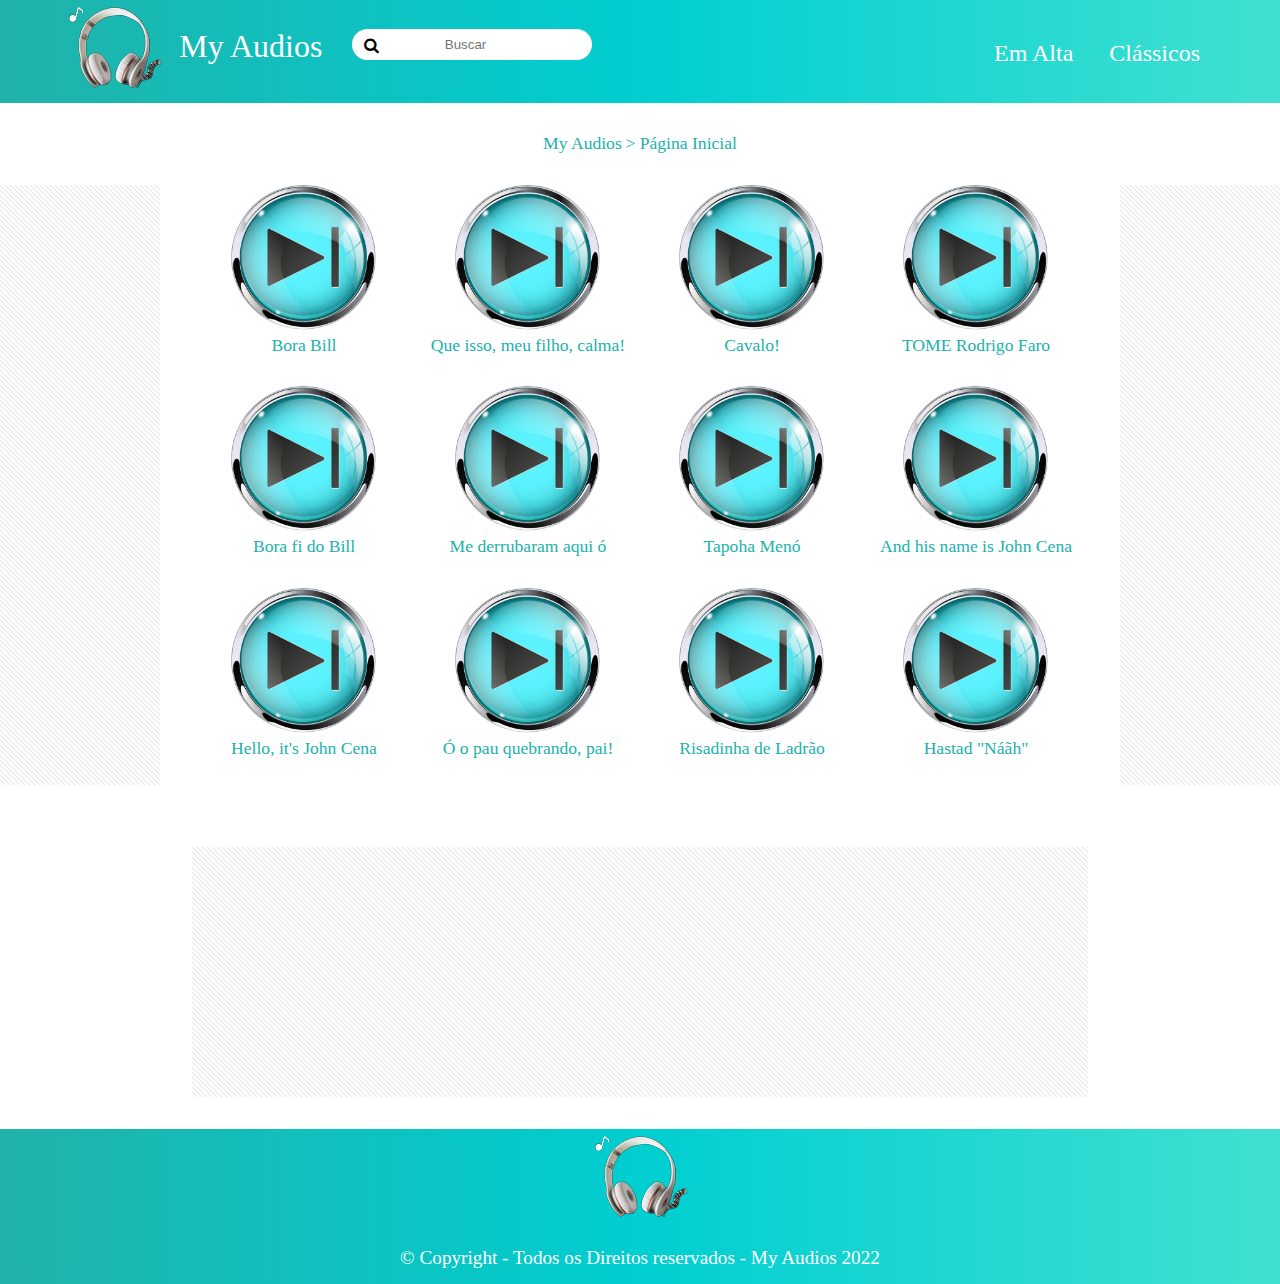
<file: index.html>
<!DOCTYPE html>
<html lang="pt-br">
<head>
	<meta charset="UTF-8">
	<meta name="viewport" content="width=device-width, initial-scale=1.0">
	<title>My Audios - Inicial</title>
	<link rel="stylesheet" href="reset.css">
	<link rel="stylesheet" href="style.css">
	<link rel="icon" type="image/png" href="logo.png">
	<link rel="stylesheet" href="https://cdnjs.cloudflare.com/ajax/libs/font-awesome/4.7.0/css/font-awesome.min.css">
</head>
<body>
	<header>
		<div class="caixa">
			<a class="titulo-cabecalho" href="index.html">My Audios</a>

			<div class="input-icons">
				<form>
					<input class="input-field" type="search" placeholder="Buscar">
					<span class="input-icons-addon">
						<i class="fa fa-search icon"></i>
					</span>
				</form>
			</div>

			<img src="logo.png" alt="Logo do Site">

			<nav>
				<li><a href="em-alta.html">Em Alta</a></li>
				<li><a href="classicos.html">Clássicos</a></li>
			</nav>
		</div>
	</header>

	<div class="titulo-pre">
		<a href="index.html">My Audios</a>
		<p>></p>
		<p>Página Inicial</p>
	</div>

	<div class="posicionando-banners-laterais">
		<div class="banner-ad-esquerda">	
		</div>

		<div class="banner-ad-direita">	
		</div>
	</div>

	<main>
		<section class="botoes">
			<div class="botao-legenda">
				<button class="tecla tecla_bora-bill"></button>
				<p>Bora Bill</p>
			</div>
			<div class="botao-legenda">
				<button class="tecla tecla_que-e-isso-meu-filho-calma"></button>
				<p>Que isso, meu filho, calma!</p>
			</div>
			<div class="botao-legenda">
				<button class="tecla tecla_cavalo"></button>
				<p>Cavalo!</p>
			</div>
			<div class="botao-legenda">
				<button class="tecla tecla_tome-rodrigo-faro"></button>
				<p>TOME Rodrigo Faro</p>
			</div>
			<div class="botao-legenda">
				<button class="tecla tecla_bora-filho-do-bill"></button>
				<p>Bora fi do Bill</p>
			</div>
			<div class="botao-legenda">
				<button class="tecla tecla_derruba"></button>
				<p>Me derrubaram aqui ó</p>
			</div>
			<div class="botao-legenda">
				<button class="tecla tecla_tapoha-meno"></button>
				<p>Tapoha Menó</p>
			</div>
			<div class="botao-legenda">
				<button class="tecla tecla_and-his-name-is-john-cena"></button>
				<p>And his name is John Cena</p>
			</div>
			<div class="botao-legenda">
				<button class="tecla tecla_hello-its-john-cena"></button>
				<p>Hello, it's John Cena</p>
			</div>
				<div class="botao-legenda">
				<button class="tecla tecla_ó-o-pau-quebrando"></button>
				<p>Ó o pau quebrando, pai!</p>
			</div>
			</div>
				<div class="botao-legenda">
				<button class="tecla tecla_risadinha-de-ladrao"></button>
				<p>Risadinha de Ladrão</p>
			</div>
			</div>
				<div class="botao-legenda">
				<button class="tecla tecla_hastad-nha"></button>
				<p>Hastad "Náãh"</p>
			</div>
		</section>

		<section>
			<audio src="sons/bora-bill.mp3" id="som_tecla_bora-bill"></audio>
			<audio src="sons/que-e-isso-meu-filho-calma.mp3" id="som_tecla_que-e-isso-meu-filho-calma"></audio>
			<audio src="sons/cavalo.mp3" id="som_tecla_cavalo"></audio>
			<audio src="sons/tome-rodrigo-faro.mp3" id="som_tecla_tome-rodrigo-faro"></audio>
			<audio src="sons/bora-filho-do-bill.mp3" id="som_tecla_bora-filho-do-bill"></audio>
			<audio src="sons/derruba.mp3" id="som_tecla_derruba"></audio>
			<audio src="sons/tapoha-meno.mp3" id="som_tecla_tapoha-meno"></audio>
			<audio src="sons/and-his-name-is-john-cena.mp3" id="som_tecla_and-his-name-is-john-cena"></audio>
			<audio src="sons/hello-its-john-cena.mp3" id="som_tecla_hello-its-john-cena"></audio>
			<audio src="sons/ó-o-pau-quebrando.mp3" id="som_tecla_ó-o-pau-quebrando"></audio>
			<audio src="sons/risadinha-de-ladrao.mp3" id="som_tecla_risadinha-de-ladrao"></audio>
			<audio src="sons/hastad-nha.mp3" id="som_tecla_hastad-nha"></audio>
		</section>
	</main>

	<div class="banner-ad-meio">
		
	</div>

	<footer>
		<img src="logo.png" alt="Logo do Site">
		<p class="copyright">&copy; Copyright - Todos os Direitos reservados - My Audios 2022</p>
	</footer>
	<script src="file.js"></script> 
</body>

</html>
</file>
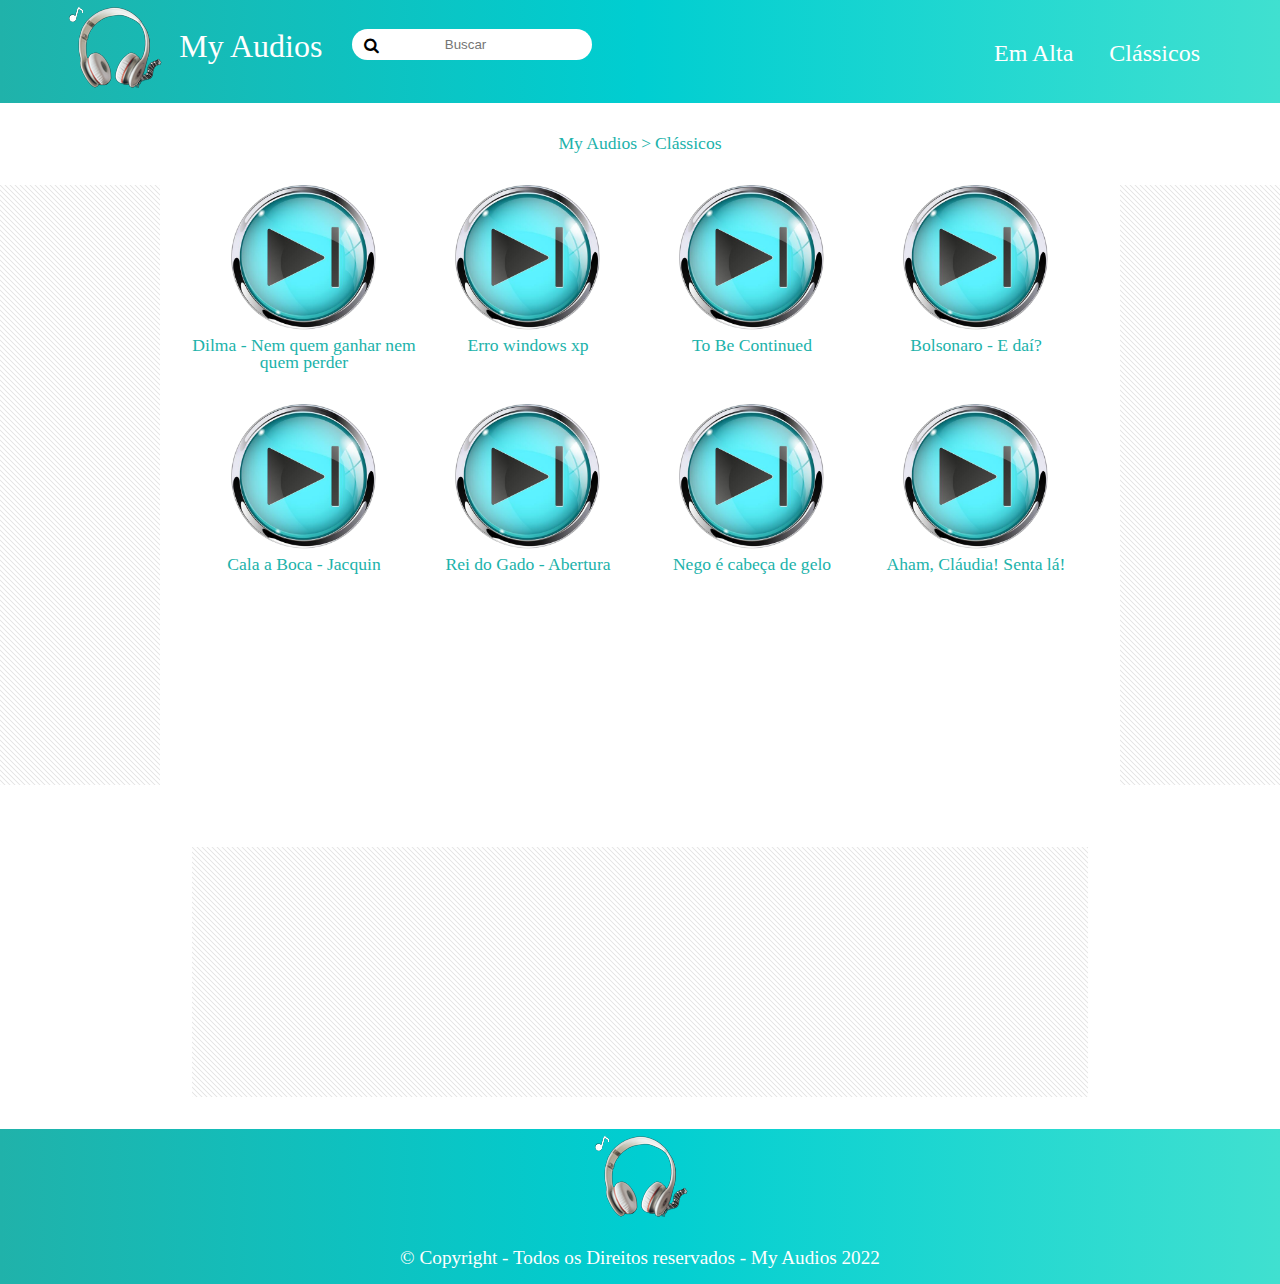
<file: classicos.html>
<!DOCTYPE html>
<html lang="pt-br">
<head>
	<meta charset="UTF-8">
	<meta name="viewport" content="width=device-width, initial-scale=1.0">
	<title>My Audios - Clássicos</title>
	<link rel="stylesheet" href="reset.css">
	<link rel="stylesheet" href="style.css">
	<link rel="icon" type="image/png" href="logo.png">
	<link rel="stylesheet" href="https://cdnjs.cloudflare.com/ajax/libs/font-awesome/4.7.0/css/font-awesome.min.css">
</head>
<body>
	<header>
		<div class="caixa">
			<a class="titulo-cabecalho" href="index.html">My Audios</a>

			<div class="input-icons">
				<form>
					<input class="input-field" type="search" placeholder="Buscar">
					<span class="input-icons-addon">
						<i class="fa fa-search icon"></i>
					</span>
				</form>

			</div>
			<img src="logo.png" alt="Logo do Site">

			<nav>
				<li><a href="em-alta.html">Em Alta</a></li>
				<li><a href="classicos.html">Clássicos</a></li>
			</nav>
		</div>
	</header>

	<div class="titulo-pre">
		<a href="classicos.html">My Audios</a>
		<p>></p>
		<p>Clássicos</p>
	</div>

	<div class="posicionando-banners-laterais">
		<div class="banner-ad-esquerda">
		</div>

		<div class="banner-ad-direita">	
		</div>
	</div>

	<main>
		<section class="botoes">
			<div class="botao-legenda">
				<button class="tecla tecla_dilma-filosofando-eoq"></button>
				<p>Dilma - Nem quem ganhar nem quem perder</p>
			</div>
			<div class="botao-legenda">
				<button class="tecla tecla_erro-xp"></button>
				<p>Erro windows xp</p>
			</div>
			<div class="botao-legenda">
				<button class="tecla tecla_to-be-continued"></button>
				<p>To Be Continued</p>
			</div>
			<div class="botao-legenda">
				<button class="tecla tecla_bolsonaro-e-dai"></button>
				<p>Bolsonaro - E daí?</p>
			</div>
			<div class="botao-legenda">
				<button class="tecla tecla_jacquin-cala-a-boca"></button>
				<p>Cala a Boca - Jacquin</p>
			</div>
			<div class="botao-legenda">
				<button class="tecla tecla_o-rei-do-gado"></button>
				<p>Rei do Gado - Abertura</p>
			</div>
			<div class="botao-legenda">
				<button class="tecla tecla_nego-e-cabeca-de-gelo"></button>
				<p>Nego é cabeça de gelo</p>
			</div>
			<div class="botao-legenda">
				<button class="tecla tecla_Aham-Claudia-Senta-La"></button>
				<p>Aham, Cláudia! Senta lá!</p>
			</div>
		</section>

		<section>
			<audio src="sons/dilma-filosofando-eoq.mp3" id="som_tecla_dilma-filosofando-eoq"></audio>
			<audio src="sons/erro-xp.mp3" id="som_tecla_erro-xp"></audio>
			<audio src="sons/to-be-continued.mp3" id="som_tecla_to-be-continued"></audio>
			<audio src="sons/bolsonaro-e-dai.mp3" id="som_tecla_bolsonaro-e-dai"></audio>
			<audio src="sons/jacquin-cala-a-boca.mp3" id="som_tecla_jacquin-cala-a-boca"></audio>
			<audio src="sons/o-rei-do-gado.mp3" id="som_tecla_o-rei-do-gado"></audio>
			<audio src="sons/nego-e-cabeca-de-gelo.mp3" id="som_tecla_nego-e-cabeca-de-gelo"></audio>
			<audio src="sons/Aham-Claudia-Senta-La.mp3" id="som_tecla_Aham-Claudia-Senta-La"></audio>
		</section>
	</main>

	<div class="banner-ad-meio">
		
	</div>

	<footer>
		<img src="logo.png" alt="Logo do Site">
		<p class="copyright">&copy; Copyright - Todos os Direitos reservados - My Audios 2022</p>
	</footer>

	<script src="file.js"></script> 
</body>

</html>
</file>
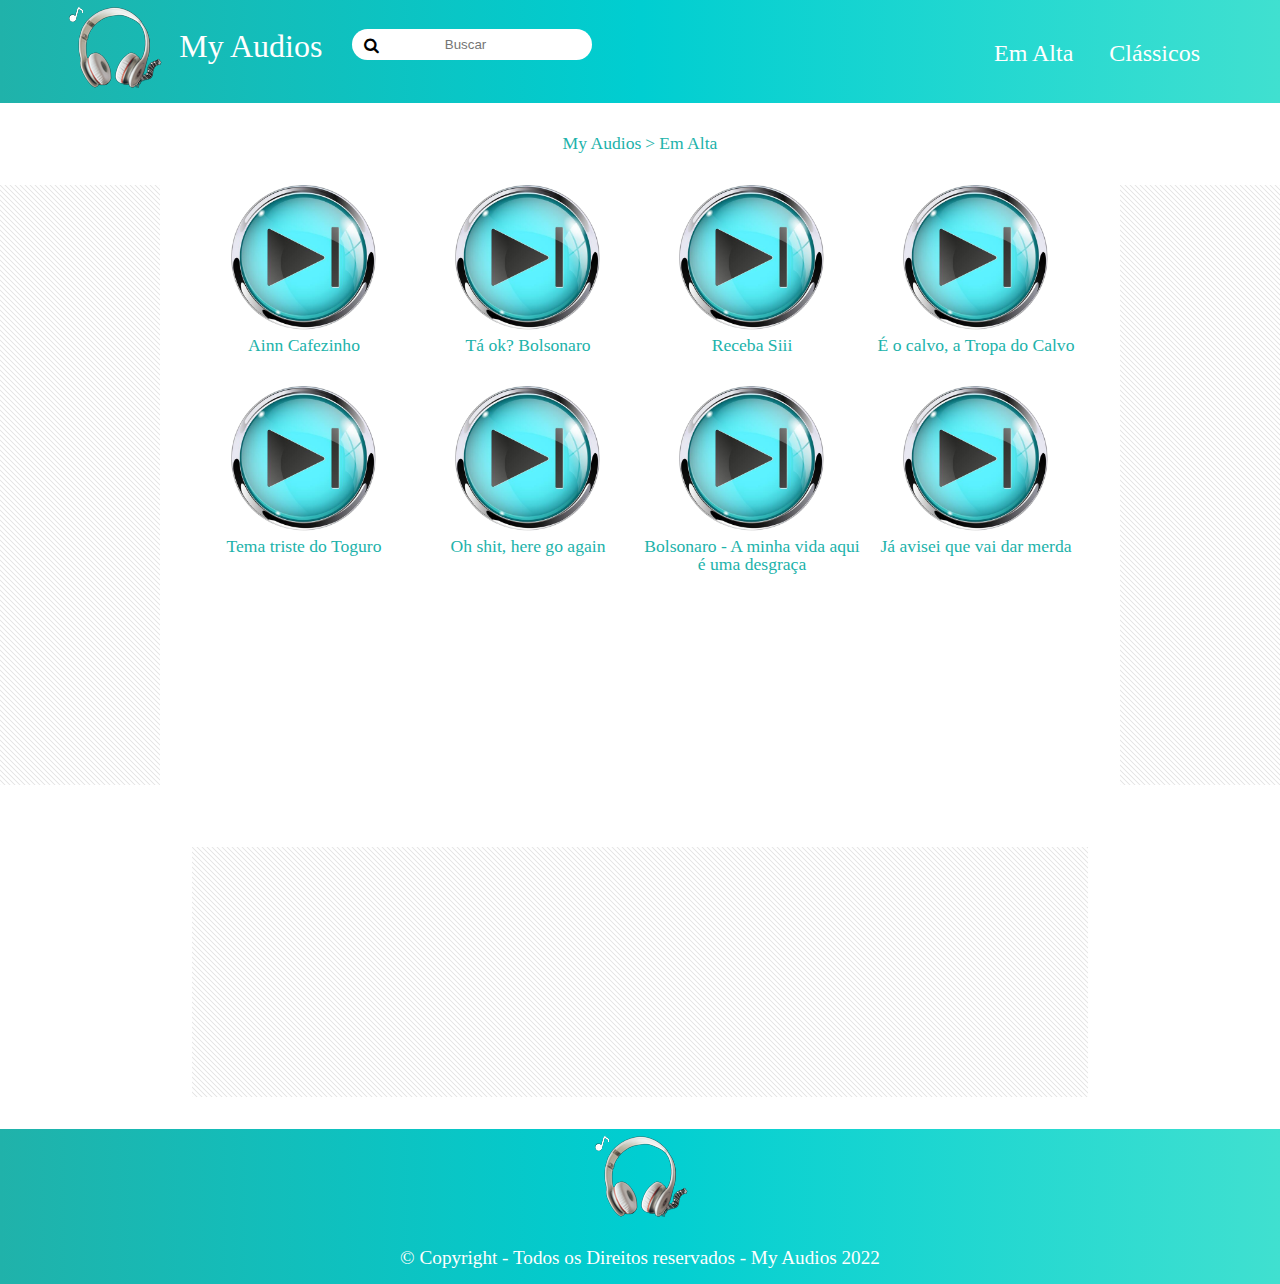
<file: em-alta.html>
<!DOCTYPE html>
<html lang="pt-br">
<head>
	<meta charset="UTF-8">
	<meta name="viewport" content="width=device-width, initial-scale=1.0">
	<title>My Audios - Em Alta</title>
	<link rel="stylesheet" href="reset.css">
	<link rel="stylesheet" href="style.css">
	<link rel="icon" type="image/png" href="logo.png">
	<link rel="stylesheet" href="https://cdnjs.cloudflare.com/ajax/libs/font-awesome/4.7.0/css/font-awesome.min.css">
</head>
<body>
	<header>
		<div class="caixa">
			<a class="titulo-cabecalho" href="index.html">My Audios</a>

			<div class="input-icons">
				<form>
					<input class="input-field" type="search" placeholder="Buscar">
					<span class="input-icons-addon">
						<i class="fa fa-search icon"></i>
					</span>
				</form>
			</div>

			<img src="logo.png" alt="Logo do Site">

			<nav>
				<li><a href="em-alta.html">Em Alta</a></li>
				<li><a href="classicos.html">Clássicos</a></li>
			</nav>
		</div>
	</header>

	<div class="titulo-pre">
		<a href="em-alta.html">My Audios</a>
		<p>></p>
		<p>Em Alta</p>
	</div>

	<div class="posicionando-banners-laterais">
		<div class="banner-ad-esquerda">
		</div>

		<div class="banner-ad-direita">
		</div>
	</div>

	<main>
		<section class="botoes">
			<div class="botao-legenda">
				<button class="tecla tecla_ainn-cafezinho"></button>
				<p>Ainn Cafezinho</p>
			</div>
			<div class="botao-legenda">
				<button class="tecla tecla_ta-ok-bolsonaro"></button>
				<p>Tá ok? Bolsonaro</p>
			</div>
			<div class="botao-legenda">
				<button class="tecla tecla_receba-siiiii"></button>
				<p>Receba Siii</p>
			</div>
			<div class="botao-legenda">
				<button class="tecla tecla_e-o-calvo-a-tropa-do-calvo"></button>
				<p>É o calvo, a Tropa do Calvo</p>
			</div>
			<div class="botao-legenda">
				<button class="tecla tecla_tema-triste-toguro"></button>
				<p>Tema triste do Toguro</p>
			</div>
			<div class="botao-legenda">
				<button class="tecla tecla_ah-shit-here-we-go-again"></button>
				<p>Oh shit, here go again</p>
			</div>
			<div class="botao-legenda">
				<button class="tecla tecla_bolsonaro-desgraca"></button>
				<p>Bolsonaro - A minha vida aqui é uma desgraça</p>
			</div>
			<div class="botao-legenda">
				<button class="tecla tecla_jaaviseiquevaidarmerda"></button>
				<p>Já avisei que vai dar merda</p>
			</div>
		</section>

		<section>
			<audio src="sons/ainn-cafezinho.mp3" id="som_tecla_ainn-cafezinho"></audio>
			<audio src="sons/ta-ok-bolsonaro.mp3" id="som_tecla_ta-ok-bolsonaro"></audio>
			<audio src="sons/receba-siiiii.mp3" id="som_tecla_receba-siiiii"></audio>
			<audio src="sons/e-o-calvo-a-tropa-do-calvo.mp3" id="som_tecla_e-o-calvo-a-tropa-do-calvo"></audio>
			<audio src="sons/tema-triste-toguro.mp3" id="som_tecla_tema-triste-toguro"></audio>
			<audio src="sons/ah-shit-here-we-go-again.mp3" id="som_tecla_ah-shit-here-we-go-again"></audio>
			<audio src="sons/bolsonaro-desgraca.mp3" id="som_tecla_bolsonaro-desgraca"></audio>
			<audio src="sons/jaaviseiquevaidarmerda.mp3" id="som_tecla_jaaviseiquevaidarmerda"></audio>
		</section>
	</main>

	<div class="banner-ad-meio">
		
	</div>

	<footer>
		<img src="logo.png" alt="Logo do Site">
		<p class="copyright">&copy; Copyright - Todos os Direitos reservados - My Audios 2022</p>
	</footer>

	<script src="file.js"></script> 
</body>

</html>
</file>
<file: style.css>
/* Css da Página Inicial - Index Html */

html {
	width: 100%;
	height: 100%;
}

header {
	background: linear-gradient(90deg, #20B2AA, #00CED1, #40E0D0);
}

.caixa {
	width: 90%;
	position: relative;
	margin: 0 auto;
}

.input-icons i {
	position: absolute;
	left: 26%;
	top: 36%;
}

.input-icons {
	width: 100%;
}

.input-field {
	text-align: center;
	width: 15rem
}

body {
	width: 100%;
	height: 100%;
}

.titulo-pre {
	text-align: center;
	margin: 2rem auto;
}

.titulo-pre a, p {
	text-decoration: none;
	font-size: 1.1rem;
	color: #20B2AA;
	display: inline-block;
}

.banner-ad-esquerda {
	width: 160px;
	height: 600px;
	background: url(fundo-ad.png);
	float: right;
	position: absolute;
	left: 0;
}

.banner-ad-direita {
	width: 160px;
	height: 600px;
	background: url(fundo-ad.png);
	float: left;
	position: absolute;
	right: 0;
}

main {
	max-width: 70%;
	min-height: 70vh;
	margin: auto;
	margin-bottom: 2rem;
}

.banner-ad-meio {
	width: 70%;
	height: 250px;
	margin: auto;
	background: url(fundo-ad.png);
	margin-bottom: 2rem;
}

.titulo-cabecalho {
	position: absolute;
	color: white;
	text-decoration: none;
	font-size: 2rem;
	top: 30px;
	left: 10%;
	display: inline-block;
}
form input {
	border: none;
	display: inline-block;
	position: absolute;
	margin: 2.5% 0 0 25%;
	padding: 0.5rem;
	border-radius: 20px;
}

nav {
	position: absolute;
	right: 0px;
	display: inline-block;
	top: 25px;
}

nav li {
	display: inline-block;
	padding: 1rem;
}

nav a {
	color: white;
	font-size: 1.5rem;
	text-decoration: none;
}

.botoes {
	display: grid;
	grid-template-columns: repeat(4, 1fr);
}

.botao-legenda {
	text-align: center;
}

.botao-legenda p {
	color: #20B2AA;
	display: block;
	margin-bottom: 2rem;
}

.tecla {
	width: 150px;
	height: 150px;
	background: url(botao.png) no-repeat;
	background-size: cover;
	border: none;
	cursor: pointer;
}

.tecla:active {
	transform: scale(0.9);
}

footer {
	background: linear-gradient(90deg, #20B2AA, #00CED1, #40E0D0);
	text-align: center;
	height: 155px;
}

.copyright {
	color: white;
	font-size: 1.2rem;
	padding: 1rem;
	display: block;
}

/* ----- Adaptações para Responsividade ----- */

@media screen and (max-device-width: 480px){
	main {
		max-width: 90%;
	}

	.titulo-cabecalho {
		display: none;
	}

	nav {
		margin-top: 45px;
	}

	nav li {
		padding: 0 1rem;
	}

	.input-field {
		margin-left: 35%;
		margin-top: 15px;
		width: 12rem;
	}

	.input-icons i {
		top: 20%;
		left: 38%;
	}
	
	.botoes {
		grid-template-columns: repeat(2, 1fr);
	}

	.posicionando-banners-laterais {
		display: none;
	}

	footer {
		height: auto;
	}
}
</file>
